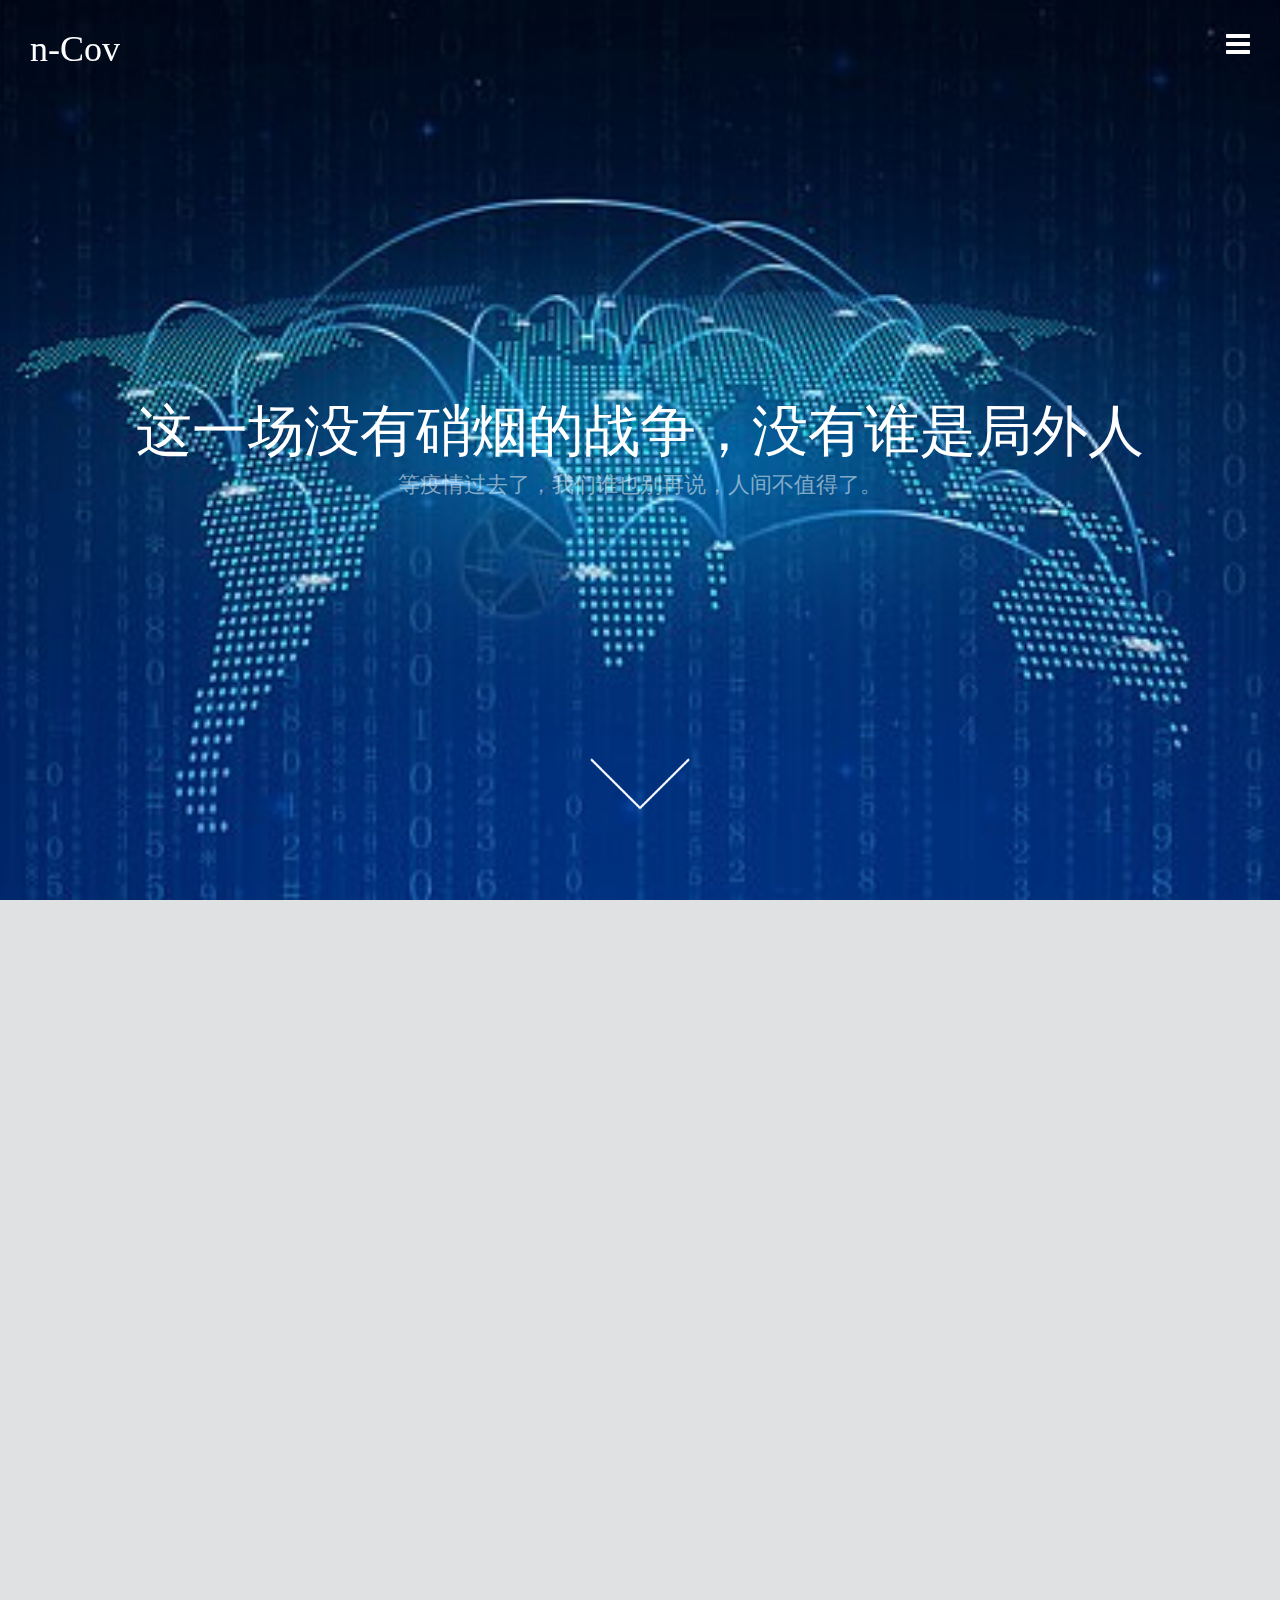
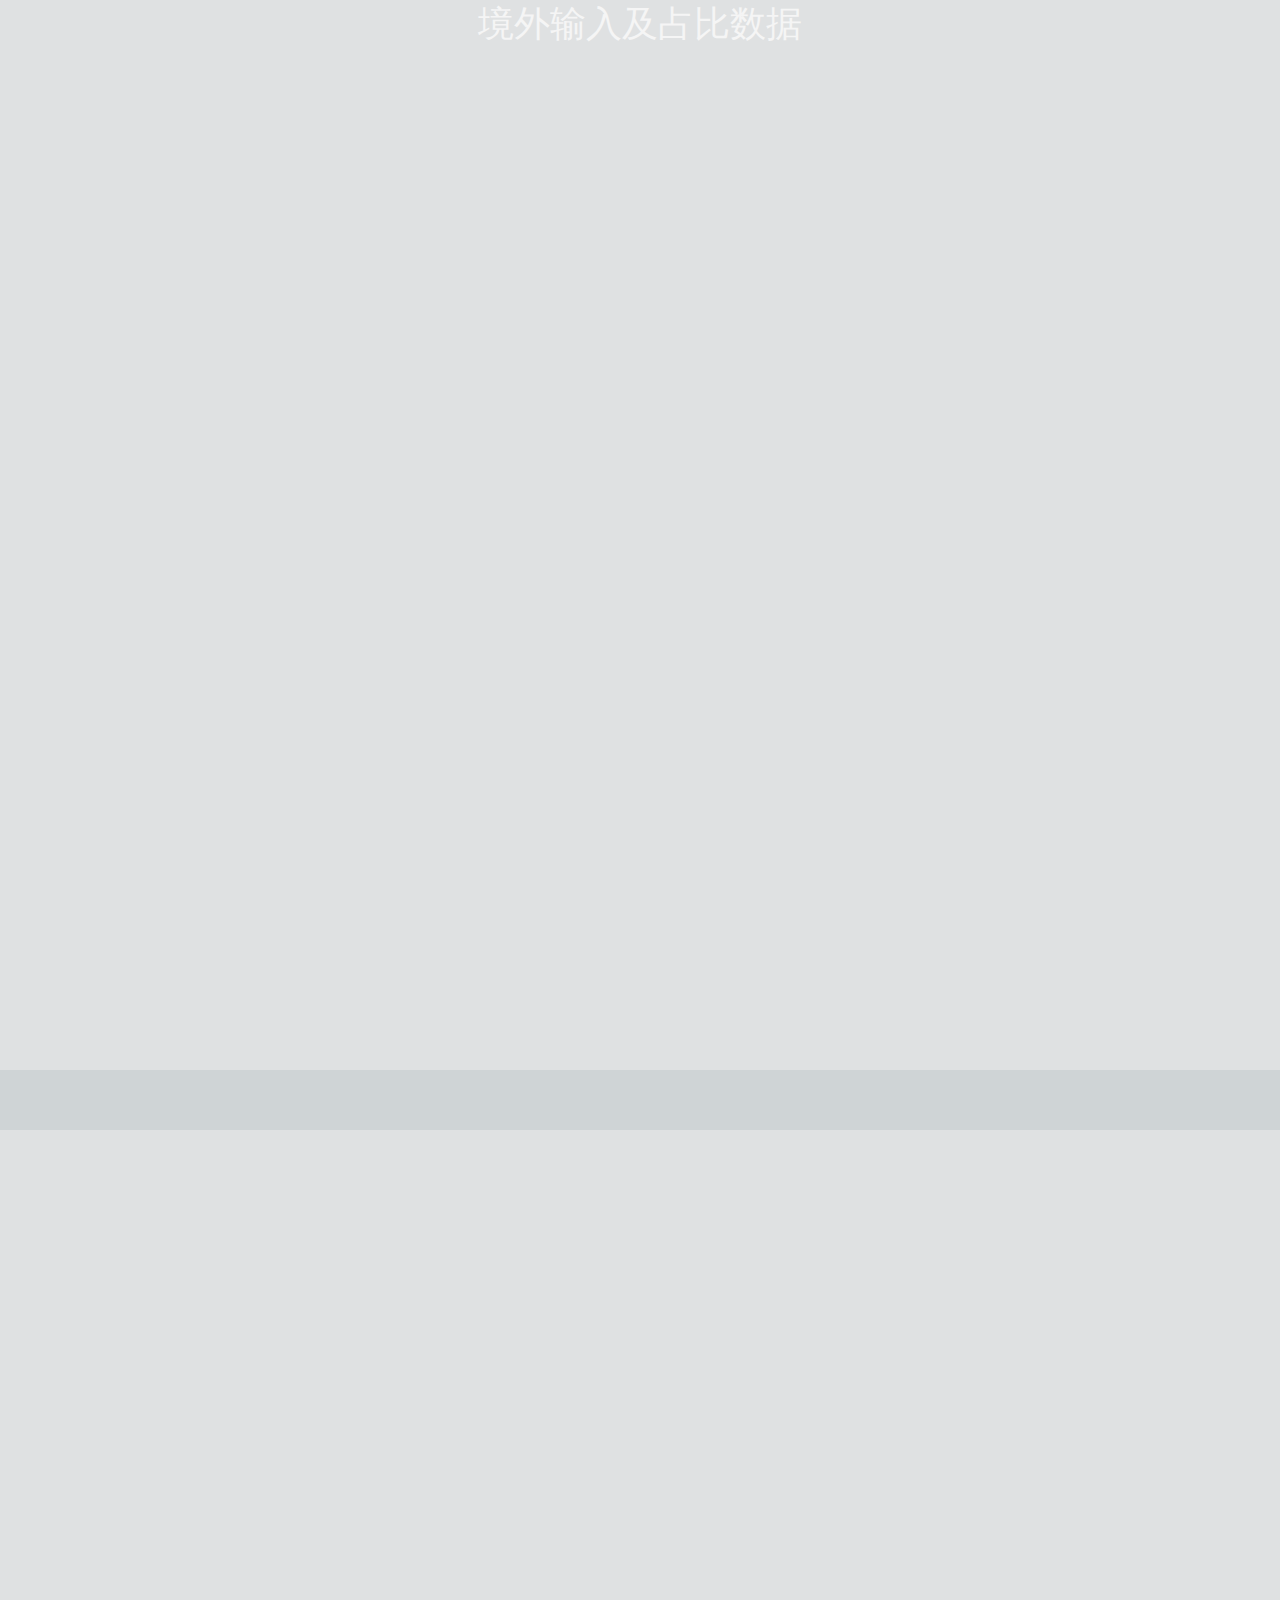
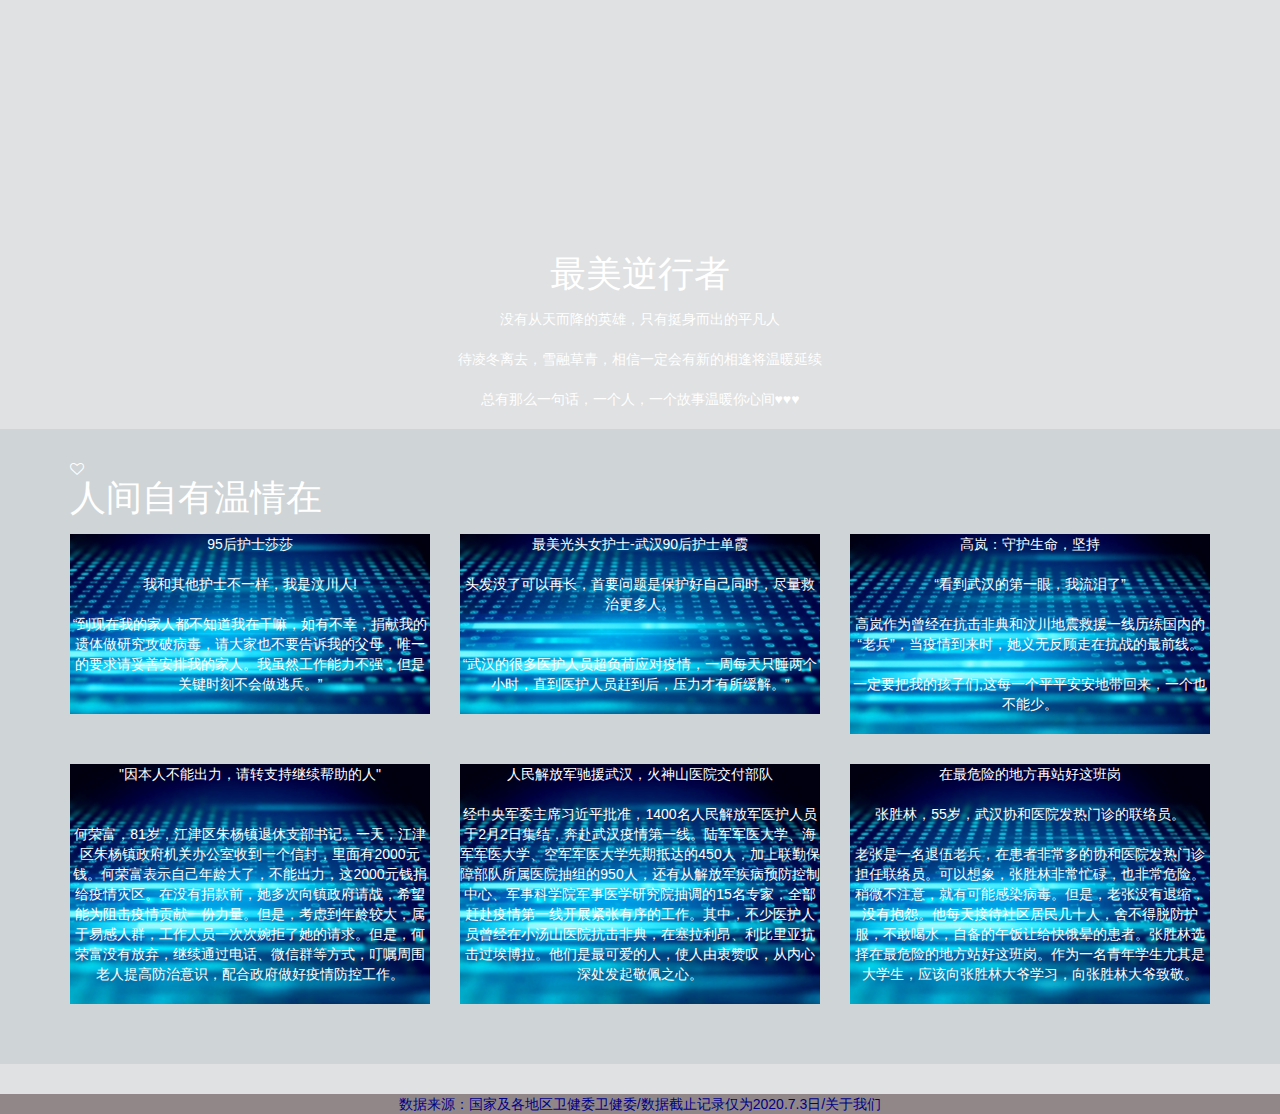
<file: index.html>
<!DOCTYPE html>
<html lang="zh">

	<head>
		<title>疫情资讯</title>
		<meta charset="UTF-8"/>
		<meta name="viewport" content="width=device-width, initial-scale = 1.0, maximum-scale=1.0, user-scalable=no"/>
		<!-- meta
				width = device-width：宽度等于当前设备的宽度
				height = device-height：高度等于当前设备的高度
  				initial-scale：初始的缩放比例（默认设置为1.0）
				minimum-scale：允许用户缩放到的最小比例（默认设置为1.0）
				maximum-scale：允许用户缩放到的最大比例（默认设置为1.0）   
				user-scalable：用户是否可以手动缩放（默认设置为no，不希望用户放大缩小页面） -->
		<!-- css -->
		<link rel="stylesheet" href="assets/css/bootstrap.min.css">
		<link rel="stylesheet" href="assets/css/font-awesome.min.css">
		<link rel="stylesheet" href="assets/css/style.css" media="screen"/>
	</head>
	
	<body>
		<div id="drawer-right">
			<div class="cross text-right">
				<a class="toggleDrawer" href="#"><i class="fa fa-times-circle fa-2x"></i></a>
			</div>
			<h2>导航</h2>
			<nav>
				<ul class="nav nav-pills nav-stacked">
					<li>
						<a href="#wrapper"><i class="fa fa-home"></i> 首页</a>
					</li>
					
					<li>
						<a href="#mapData"><i class="fa fa-bookmark"></i> 疫情地图</a>
					</li>
					<li>
						<a href="#inputData"><i class="fa fa-tasks"></i> 境外输入占比</a>
					</li>
						<li>
						<a href="#growthData"><i class="fa fa-wordpress"></i>累计数据</a>
					</li>
					
					<li>
						<a href="#story"><i class="fa fa-heart"></i> 疫情故事</a>
					</li>
				</ul>
			</nav>
		</div><!-- #drawer-right -->

		<div id="wrapper">
		
			<div id="header" class="content-block header-wrapper">
				<div class="header-wrapper-inner">
					<section class="top clearfix">
						<div class="pull-left">
							<h1><a class="logo" href="index.html">n-Cov</a></h1>
						</div>
						<div class="pull-right">
							<a class="toggleDrawer" href="#"><i class="fa fa-bars fa-2x"></i></a>
						</div>
					</section>
					<section class="center">
						<div class="slogan">
						 这一场没有硝烟的战争，没有谁是局外人
						</div>
						<div class="secondary-slogan">
							等疫情过去了，我们谁也别再说，人间不值得了。
						</div>
					</section>
					<section class="bottom">
							<img src="assets/images/arrow_down.png" width="100";height="100" alt="图标">
					</section>
				</div>
			</div>
 			
   			 <div class="content-block" id="mapData">
				<div class="container">
					<header class="block-heading cleafix">
					 <section id="main" style="margin:0 auto">
						<iframe src="china-map.html" style="width: 1200px; height:600px;"></iframe>
			    	 </section>
					</header>
				</div>
			</div>
		
			<div class="content-block parallax" id="inputData">
			  <div class="container text-center">
					<h1>境外输入及占比数据</h1>
					<section id="mainOne" style="margin:0 auto">
						<iframe src="pie(1).html" style="width:850px; height:550px;margin-left: -600px"></iframe>
	    	    </section>
					<section id="mainTwo" style="margin:0 auto">
						<iframe src="pie(2).html" style="width: 800px; height:450px;margin-right: -300px"></iframe>
	    	    </section>
				</div>
				<div class="content-block parallax">
				<div class="container text-center">
				 
			</div>
				</div>
		</div>
 			<div class="content-block" id="growthData">
				<div class="container">
					<header class="block-heading cleafix">
					<section id="main-1" style="margin:0 auto">
						<iframe src="line.html" style="width: 1200px; height:600px;"></iframe>
			    	  </section>
					</header>
				</div>
			</div>
		
			<div class="content-block parallax" id="services">
				<div class="container text-center">
					<header class="block-heading cleafix">
						<h1>最美逆行者</h1>
						<p>没有从天而降的英雄，只有挺身而出的平凡人</p>
						<p>待凌冬离去，雪融草青，相信一定会有新的相逢将温暖延续</p>
						<p>总有那么一句话，一个人，一个故事温暖你心间&hearts;&hearts;&hearts;</p>
					</header>
			</div>	 
 			<div class="content-block" id="story">
				<div class="container">
					<i class="fa fa-heart-o"></i><header class="block-heading cleafix">
						<h1>人间自有温情在</h1>
					</header>
				  <section class="block-body">
						<div class="row">
							<div class="col-sm-4">
								<a href="#" class="recent-work" style="background-image:url(assets/images/01.jpg)">
								<p>95后护士莎莎</p>
								<p>我和其他护士不一样，我是汶川人!</p>
								<p>“到现在我的家人都不知道我在干嘛，如有不幸，捐献我的遗体做研究攻破病毒，请大家也不要告诉我的父母，唯一的要求请妥善安排我的家人。我虽然工作能力不强，但是关键时刻不会做逃兵。”</p>
								</a>
							</div>
							<div class="col-sm-4">
								<a href="#" class="recent-work" style="background-image:url(assets/images/01.jpg)">
								<p>最美光头女护士-武汉90后护士单霞</p>
								<p>头发没了可以再长，首要问题是保护好自己同时，尽量救治更多人。</p>
									<br>
								<p>“武汉的很多医护人员超负荷应对疫情，一周每天只睡两个小时，直到医护人员赶到后，压力才有所缓解。”</p>
								</a>
							</div>
							<div class="col-sm-4">
								<a href="#" class="recent-work" style="background-image:url(assets/images/01.jpg)">
								<p>高岚：守护生命，坚持</p>
								<p>“看到武汉的第一眼，我流泪了”</p>
								<p>高岚作为曾经在抗击非典和汶川地震救援一线历练国内的“老兵”，当疫情到来时，她义无反顾走在抗战的最前线。</p>
								<p>一定要把我的孩子们,这每一个平平安安地带回来，一个也不能少。</p>
								</a>
							</div>
							</div>
						  <div class="row">
							<div class="col-sm-4">
								<a href="#" class="recent-work" style="background-image:url(assets/images/01.jpg)">
								<p>"因本人不能出力，请转支持继续帮助的人"</p>
									<br>
								<p>何荣富，81岁，江津区朱杨镇退休支部书记。一天，江津区朱杨镇政府机关办公室收到一个信封，里面有2000元钱。何荣富表示自己年龄大了，不能出力，这2000元钱捐给疫情灾区。在没有捐款前，她多次向镇政府请战，希望能为阻击疫情贡献一份力量。但是，考虑到年龄较大，属于易感人群，工作人员一次次婉拒了她的请求。但是，何荣富没有放弃，继续通过电话、微信群等方式，叮嘱周围老人提高防治意识，配合政府做好疫情防控工作。</p>
								</a>
							</div>
							<div class="col-sm-4">
								<a href="#" class="recent-work" style="background-image:url(assets/images/01.jpg)">
								<p>人民解放军驰援武汉，火神山医院交付部队</p>
								<p>经中央军委主席习近平批准，1400名人民解放军医护人员于2月2日集结，奔赴武汉疫情第一线。陆军军医大学、海军军医大学、空军军医大学先期抵达的450人，加上联勤保障部队所属医院抽组的950人，还有从解放军疾病预防控制中心、军事科学院军事医学研究院抽调的15名专家，全部赶赴疫情第一线开展紧张有序的工作。其中，不少医护人员曾经在小汤山医院抗击非典，在塞拉利昂、利比里亚抗击过埃博拉。他们是最可爱的人，使人由衷赞叹，从内心深处发起敬佩之心。</p>
								</a>
							</div>
							<div class="col-sm-4">
								<a href="#" class="recent-work" style="background-image:url(assets/images/01.jpg)">
								<p>在最危险的地方再站好这班岗</p>
								<p>张胜林，55岁，武汉协和医院发热门诊的联络员。</p>
								<p>老张是一名退伍老兵，在患者非常多的协和医院发热门诊担任联络员。可以想象，张胜林非常忙碌，也非常危险。稍微不注意，就有可能感染病毒。但是，老张没有退缩，没有抱怨。他每天接待社区居民几十人，舍不得脱防护服，不敢喝水，自备的午饭让给快饿晕的患者。张胜林选择在最危险的地方站好这班岗。作为一名青年学生尤其是大学生，应该向张胜林大爷学习，向张胜林大爷致敬。</p></a>
							</div>
						</div>
				  </section>
				</div>
			</div>
		</div><!--/#wrapper-->
	<footer>数据来源：国家及各地区卫健委卫健委/数据截止记录仅为2020.7.3日/关于我们</footer>
		<script src="assets/js/jquery-2.1.3.min.js"></script>
		<script src="assets/js/jquery-migrate-1.2.1.min.js"></script>
		<script src="assets/js/bootstrap.min.js"></script>
		<script src="assets/js/jquery.actual.min.js"></script>
		<script src="assets/js/jquery.scrollTo.min.js"></script>
		<script src="assets/js/script.js"></script>

	</body>
</html>
</file>
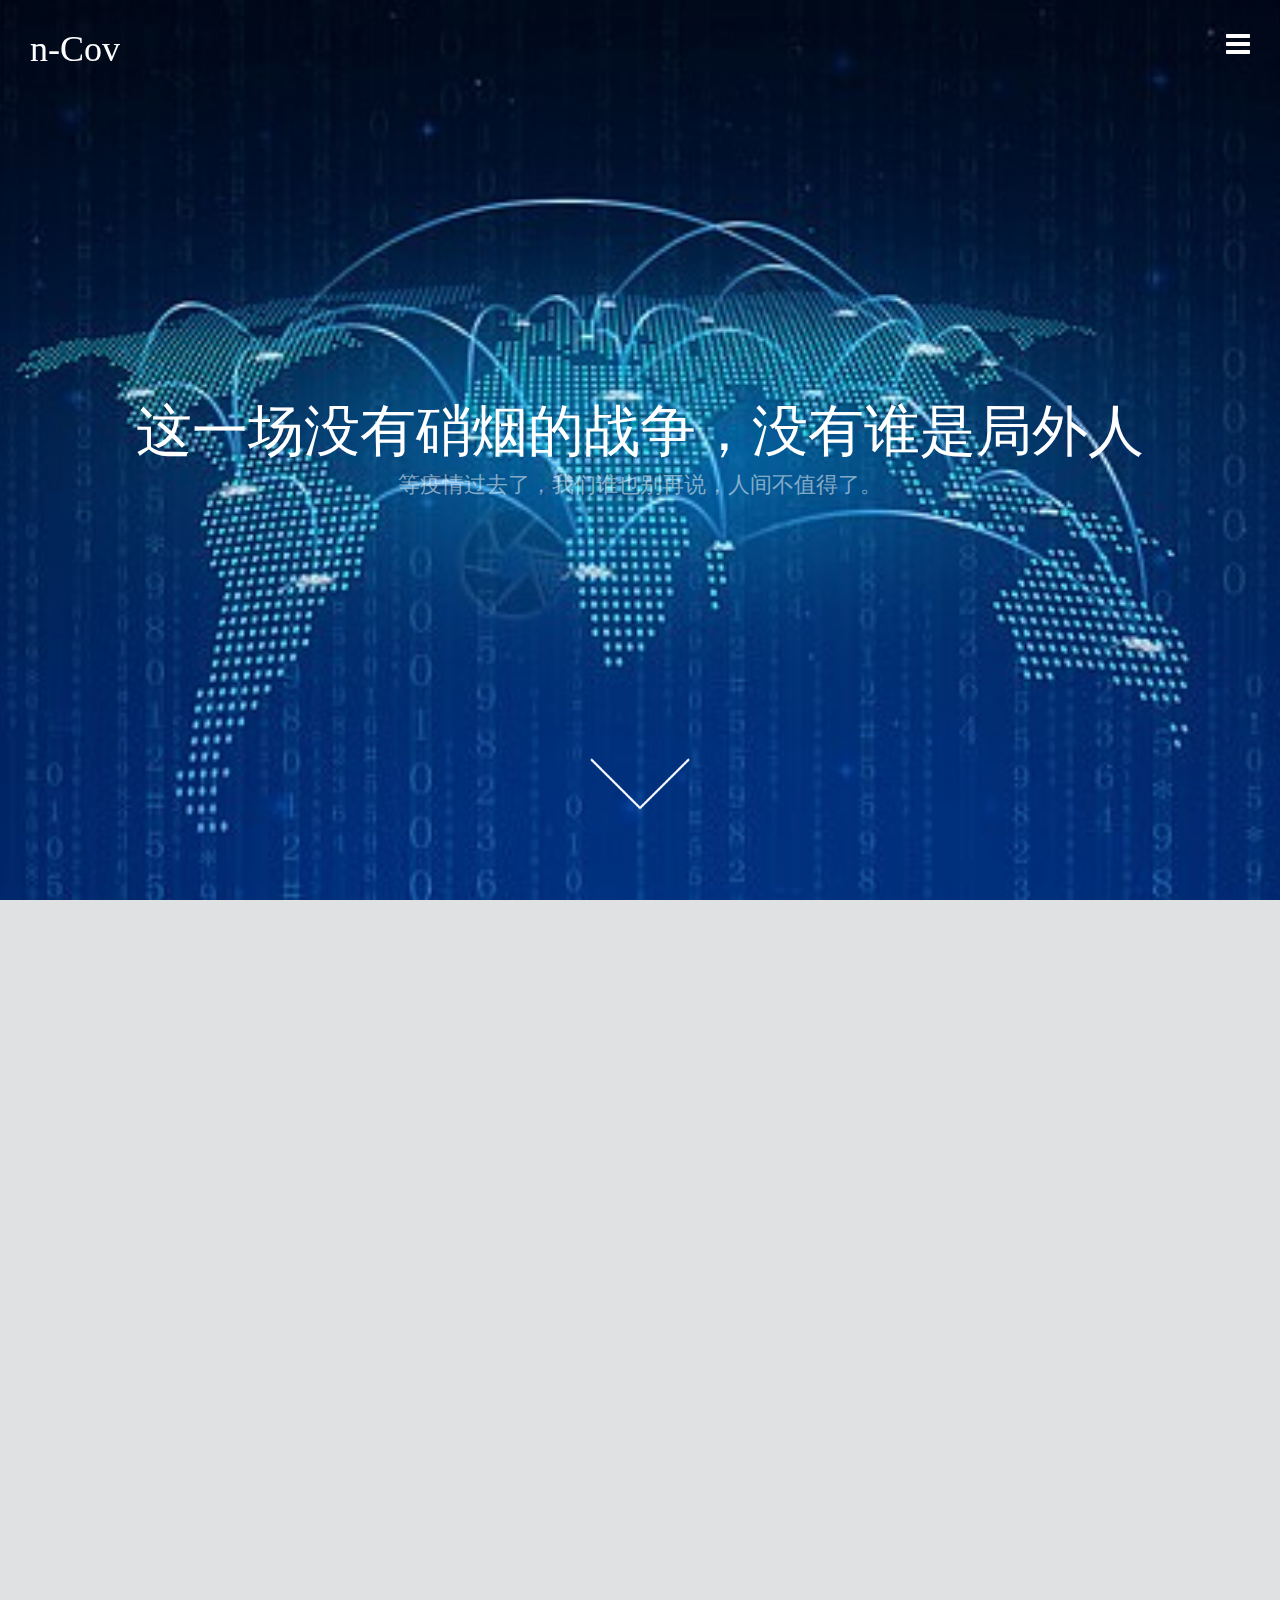
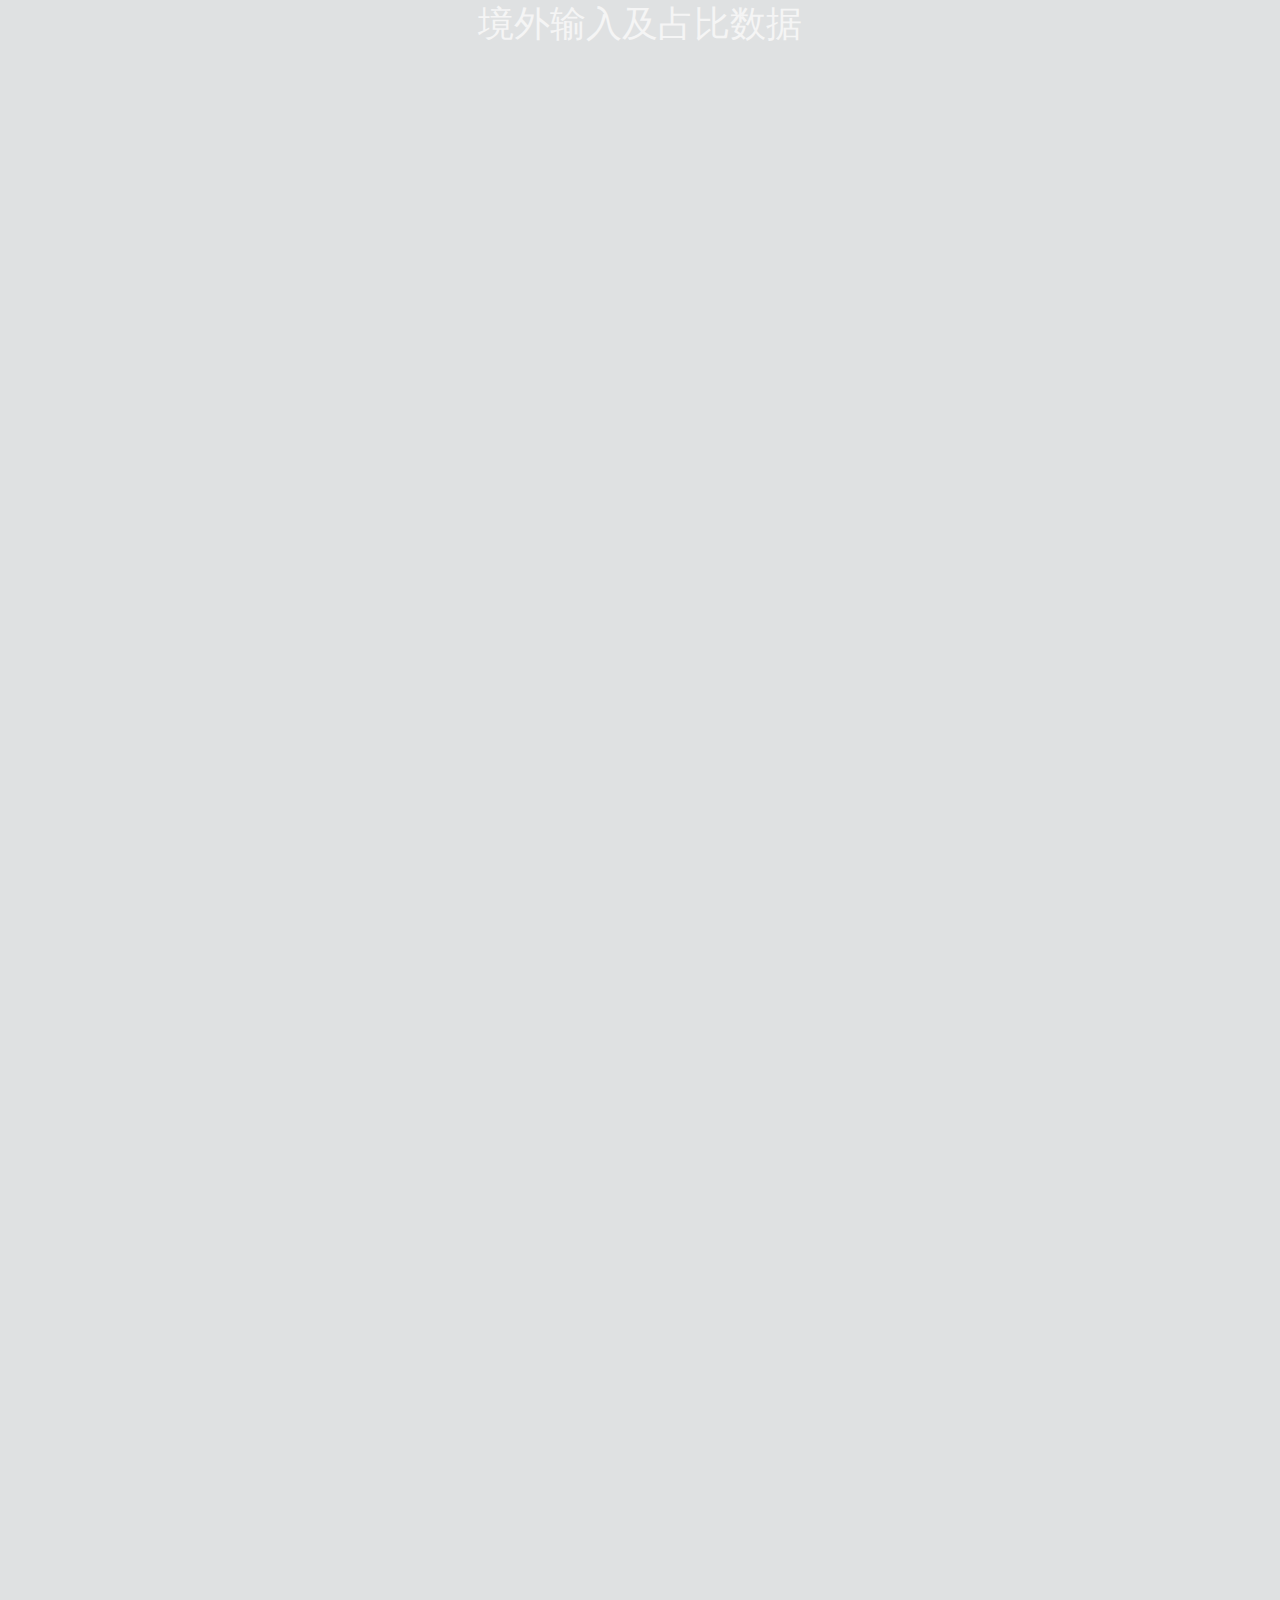
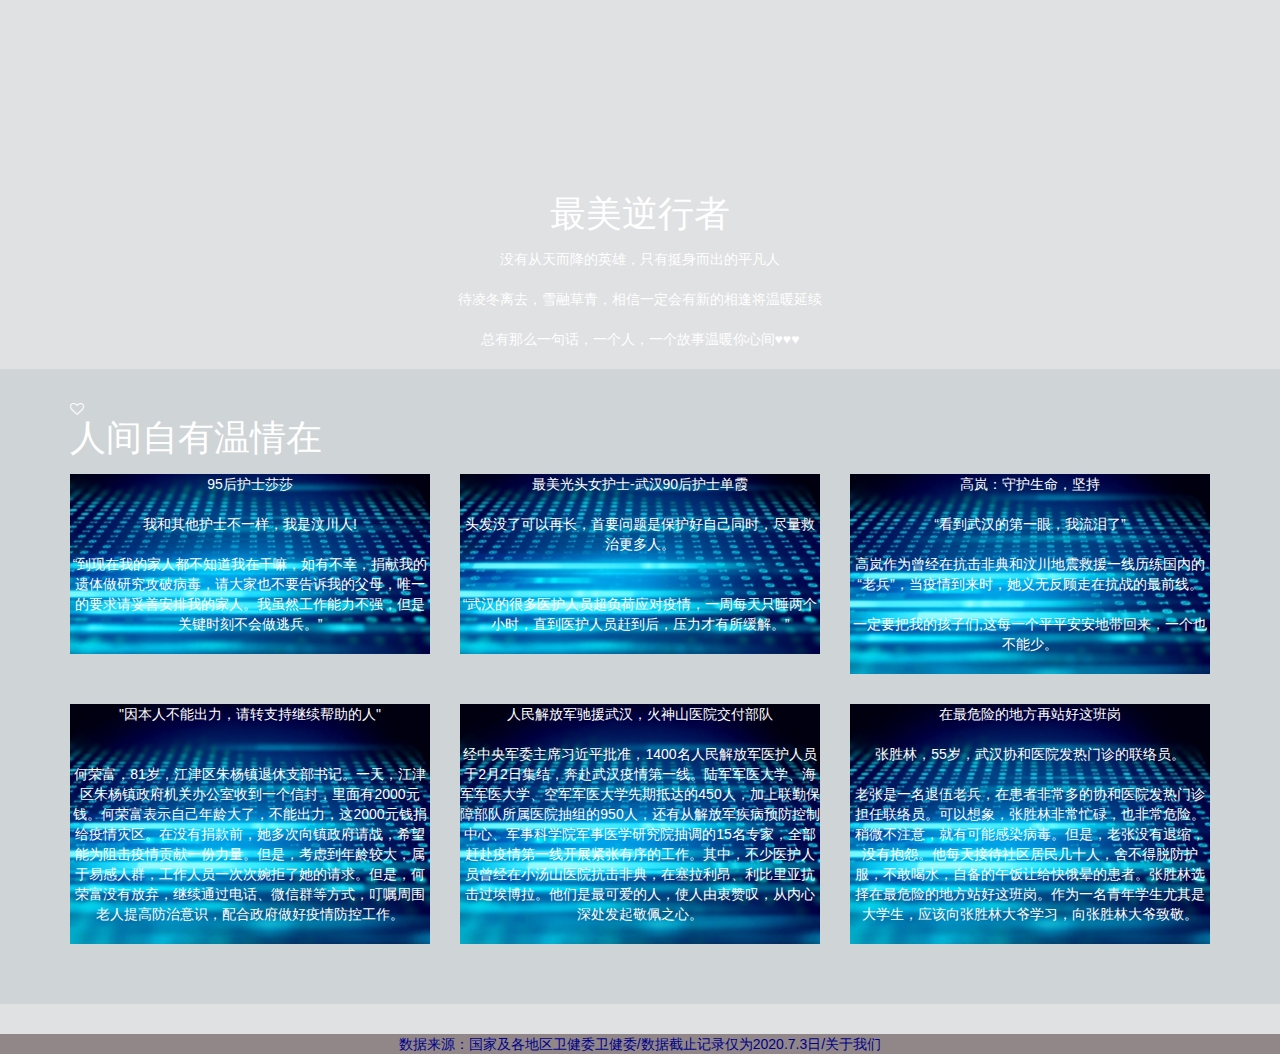
<file: TMPdal2sf.htm>
<!DOCTYPE html>
<html lang="zh">

	<head>
		<title>疫情资讯</title>
		<meta charset="UTF-8"/>
		<meta name="viewport" content="width=device-width, initial-scale = 1.0, maximum-scale=1.0, user-scalable=no"/>
		<!-- meta
				width = device-width：宽度等于当前设备的宽度
				height = device-height：高度等于当前设备的高度
  				initial-scale：初始的缩放比例（默认设置为1.0）
				minimum-scale：允许用户缩放到的最小比例（默认设置为1.0）
				maximum-scale：允许用户缩放到的最大比例（默认设置为1.0）   
				user-scalable：用户是否可以手动缩放（默认设置为no，不希望用户放大缩小页面） -->
		<!-- css -->
		<link rel="stylesheet" href="assets/css/bootstrap.min.css">
		<link rel="stylesheet" href="assets/css/font-awesome.min.css">
		<link rel="stylesheet" href="assets/css/style.css" media="screen"/>
	</head>
	
	<body>
		<div id="drawer-right">
			<div class="cross text-right">
				<a class="toggleDrawer" href="#"><i class="fa fa-times-circle fa-2x"></i></a>
			</div>
			<h2>导航</h2>
			<nav>
				<ul class="nav nav-pills nav-stacked">
					<li>
						<a href="#wrapper"><i class="fa fa-home"></i> 首页</a>
					</li>
					
					<li>
						<a href="#mapData"><i class="fa fa-bookmark"></i> 疫情地图</a>
					</li>
					<li>
						<a href="#inputData"><i class="fa fa-tasks"></i> 境外输入占比</a>
					</li>
						<li>
						<a href="#growthData"><i class="fa fa-wordpress"></i>累计数据</a>
					</li>
					
					<li>
						<a href="#story"><i class="fa fa-heart"></i> 疫情故事</a>
					</li>
				</ul>
			</nav>
		</div><!-- #drawer-right -->

		<div id="wrapper">
		
			<div id="header" class="content-block header-wrapper">
				<div class="header-wrapper-inner">
					<section class="top clearfix">
						<div class="pull-left">
							<h1><a class="logo" href="index.html">n-Cov</a></h1>
						</div>
						<div class="pull-right">
							<a class="toggleDrawer" href="#"><i class="fa fa-bars fa-2x"></i></a>
						</div>
					</section>
					<section class="center">
						<div class="slogan">
						 这一场没有硝烟的战争，没有谁是局外人
						</div>
						<div class="secondary-slogan">
							等疫情过去了，我们谁也别再说，人间不值得了。
						</div>
					</section>
					<section class="bottom">
							<img src="assets/images/arrow_down.png" width="100";height="100" alt="图标">
					</section>
				</div>
			</div>
 			
   			 <div class="content-block" id="mapData">
				<div class="container">
					<header class="block-heading cleafix">
					 <section id="main" style="margin:0 auto">
						<iframe src="china-map.html" style="width: 1200px; height:600px;"></iframe>
			    	 </section>
					</header>
				</div>
			</div>
		
			<div class="content-block parallax" id="inputData">
			  <div class="container text-center">
					<h1>境外输入及占比数据</h1>
					<section id="mainOne" style="margin:0 auto">
						<iframe src="pie(1).html" style="width:850px; height:550px;margin-left: -600px"></iframe>
	    	    </section>
					<section id="mainTwo" style="margin:0 auto">
						<iframe src="pie(2).html" style="width: 800px; height:450px;margin-right: -300px"></iframe>
	    	    </section>
				</div>
				<!--<div class="content-block parallax">
				<div class="container text-center">
				 
			</div>
				</div>-->
		</div>
 			<div class="content-block" id="growthData">
				<div class="container">
					<header class="block-heading cleafix">
					<section id="main-1" style="margin:0 auto">
						<iframe src="line.html" style="width: 1200px; height:600px;"></iframe>
			    	  </section>
					</header>
				</div>
			</div>
		
			<div class="content-block parallax" id="services">
				<div class="container text-center">
					<header class="block-heading cleafix">
						<h1>最美逆行者</h1>
						<p>没有从天而降的英雄，只有挺身而出的平凡人</p>
						<p>待凌冬离去，雪融草青，相信一定会有新的相逢将温暖延续</p>
						<p>总有那么一句话，一个人，一个故事温暖你心间&hearts;&hearts;&hearts;</p>
					</header>
			</div>	 
 			<div class="content-block" id="story">
				<div class="container">
					<i class="fa fa-heart-o"></i><header class="block-heading cleafix">
						<h1>人间自有温情在</h1>
					</header>
				  <section class="block-body">
						<div class="row">
							<div class="col-sm-4">
								<a href="#" class="recent-work" style="background-image:url(assets/images/01.jpg)">
								<p>95后护士莎莎</p>
								<p>我和其他护士不一样，我是汶川人!</p>
								<p>“到现在我的家人都不知道我在干嘛，如有不幸，捐献我的遗体做研究攻破病毒，请大家也不要告诉我的父母，唯一的要求请妥善安排我的家人。我虽然工作能力不强，但是关键时刻不会做逃兵。”</p>
								</a>
							</div>
							<div class="col-sm-4">
								<a href="#" class="recent-work" style="background-image:url(assets/images/01.jpg)">
								<p>最美光头女护士-武汉90后护士单霞</p>
								<p>头发没了可以再长，首要问题是保护好自己同时，尽量救治更多人。</p>
									<br>
								<p>“武汉的很多医护人员超负荷应对疫情，一周每天只睡两个小时，直到医护人员赶到后，压力才有所缓解。”</p>
								</a>
							</div>
							<div class="col-sm-4">
								<a href="#" class="recent-work" style="background-image:url(assets/images/01.jpg)">
								<p>高岚：守护生命，坚持</p>
								<p>“看到武汉的第一眼，我流泪了”</p>
								<p>高岚作为曾经在抗击非典和汶川地震救援一线历练国内的“老兵”，当疫情到来时，她义无反顾走在抗战的最前线。</p>
								<p>一定要把我的孩子们,这每一个平平安安地带回来，一个也不能少。</p>
								</a>
							</div>
							</div>
						  <div class="row">
							<div class="col-sm-4">
								<a href="#" class="recent-work" style="background-image:url(assets/images/01.jpg)">
								<p>"因本人不能出力，请转支持继续帮助的人"</p>
									<br>
								<p>何荣富，81岁，江津区朱杨镇退休支部书记。一天，江津区朱杨镇政府机关办公室收到一个信封，里面有2000元钱。何荣富表示自己年龄大了，不能出力，这2000元钱捐给疫情灾区。在没有捐款前，她多次向镇政府请战，希望能为阻击疫情贡献一份力量。但是，考虑到年龄较大，属于易感人群，工作人员一次次婉拒了她的请求。但是，何荣富没有放弃，继续通过电话、微信群等方式，叮嘱周围老人提高防治意识，配合政府做好疫情防控工作。</p>
								</a>
							</div>
							<div class="col-sm-4">
								<a href="#" class="recent-work" style="background-image:url(assets/images/01.jpg)">
								<p>人民解放军驰援武汉，火神山医院交付部队</p>
								<p>经中央军委主席习近平批准，1400名人民解放军医护人员于2月2日集结，奔赴武汉疫情第一线。陆军军医大学、海军军医大学、空军军医大学先期抵达的450人，加上联勤保障部队所属医院抽组的950人，还有从解放军疾病预防控制中心、军事科学院军事医学研究院抽调的15名专家，全部赶赴疫情第一线开展紧张有序的工作。其中，不少医护人员曾经在小汤山医院抗击非典，在塞拉利昂、利比里亚抗击过埃博拉。他们是最可爱的人，使人由衷赞叹，从内心深处发起敬佩之心。</p>
								</a>
							</div>
							<div class="col-sm-4">
								<a href="#" class="recent-work" style="background-image:url(assets/images/01.jpg)">
								<p>在最危险的地方再站好这班岗</p>
								<p>张胜林，55岁，武汉协和医院发热门诊的联络员。</p>
								<p>老张是一名退伍老兵，在患者非常多的协和医院发热门诊担任联络员。可以想象，张胜林非常忙碌，也非常危险。稍微不注意，就有可能感染病毒。但是，老张没有退缩，没有抱怨。他每天接待社区居民几十人，舍不得脱防护服，不敢喝水，自备的午饭让给快饿晕的患者。张胜林选择在最危险的地方站好这班岗。作为一名青年学生尤其是大学生，应该向张胜林大爷学习，向张胜林大爷致敬。</p></a>
							</div>
						</div>
				  </section>
				</div>
			</div>
		</div><!--/#wrapper-->
	<footer>数据来源：国家及各地区卫健委卫健委/数据截止记录仅为2020.7.3日/关于我们</footer>
		<script src="assets/js/jquery-2.1.3.min.js"></script>
		<script src="assets/js/jquery-migrate-1.2.1.min.js"></script>
		<script src="assets/js/bootstrap.min.js"></script>
		<script src="assets/js/jquery.actual.min.js"></script>
		<script src="assets/js/jquery.scrollTo.min.js"></script>
		<script src="assets/js/script.js"></script>

	</body>
</html>
</file>
<file: assets/css/style.css>
* {outline: none !important;}
	iframe{border:medium none;}
::selection {
	background-color: #475B6F;
	color: #fff;
}

html {
	-webkit-font-smoothing: antialiased;
	text-rendering: optimizeLegibility;
	-webkit-text-size-adjust: none;
	-ms-text-size-adjust: none;
	overflow-y: scroll;
}

body {
	color:darkblue;	
	background: #f1f0f0;
}

p {margin: 0 0 20px 0;color: white}

img {max-width: 100%;}

a {
	text-decoration: none;
	outline: none;

}
footer{background: rgba(90,75,76,0.64);text-align: center;}

a{	
	color: white;
	-o-transition: all .4s;
	-ms-transition: all .4s;
	-moz-transition: all .4s;
	-webkit-transition: all .4s;
	transition: all .4s;
}

a:hover {
	color: red;	
}


h1, h2, h3, h4, h5, h6{		
	margin: 0 0 15px 0;	
	color: darkslateblue;
	font-family: 'Alegreya Sans';
}


#header {	
	position: relative;
	padding: 0 !important;
}

#header.header-wrapper {
	background: url(../images/header-bg.jpg) no-repeat center center;
	background-size: cover;
	display: table;
	height: 100vh;
	width: 100%;
	position: relative;
	z-index: 1;
	overflow-x: hidden; 
}

@media screen and (max-width: 767px) and (orientation: landscape) {
    #header.header-wrapper {
		height: auto;
		min-height: 100vh;
		padding: 0px; 
	} 
}

#header.header-wrapper .header-wrapper-inner {
    display: table-cell;
    text-align: center;
    vertical-align: middle; 
}

#header .top {
	position:fixed;
	top:0;
	width: 100%;
	padding: 30px;
	height: auto;
	z-index: 500;
	-o-transition: all .5s;
	-ms-transition: all .5s;
	-moz-transition: all .5s;
	-webkit-transition: all .5s;	
	transition: all .5s;		
}

#header .top.solid {
    background: #475B6F;
    padding-top: 15px;
    padding-bottom: 15px;
}

#header .top h1{
	margin-bottom: 0;
}
#header .top.solid .toggleDrawer i {
    padding-top: 8px;
}

#header .logo, #header .toggleDrawer{
	font-family: 'Alegreya SC';
	color: white;
}

#header .slogan{
	font-size: 4em;
	margin-bottom: 15px;
	line-height: 1em;
	font-family: 'Nixie One';
	color: white;
}

#header .secondary-slogan{
	font-size: 1.6em;
	color: rgba(255,255,255,.5);
	line-height: 1em;
	font-family: 'Alegreya SC';
}

#header .bottom {
    bottom: 10%;
	display: block;
	position: absolute;
	width: 100%;
	z-index: 3;
}
#header .bottom a img {
    width: 50px;
}
#header .bottom a {
    opacity: 0.7;
}
#header .bottom a:hover {
    opacity: 1;
}

#drawer-right {
    position: fixed;
    right: 0;
    top: 0;
    bottom: 0;
    margin-right: -300px;
    background: #2B3E51;
    width: 300px;
    padding: 20px;
    z-index: 999;
}

#drawer-right h1, #drawer-right h2{color: white;}

#drawer-right .nav-pills>li>a {
	font-size: 18px;
	border-radius: 0;
}
.block-body .p{color: whitesmoke}

.content-block{
	background: rgba(119,138,146,0.15) no-repeat center center fixed;
	-webkit-background-size:100%;
	-moz-background-size:100%;
	-o-background-size:100%;
	background-size:100%;
	background-size:cover;
	-webkit-background-size:cover;
	-moz-background-size:cover;
	-o-background-size:cover;
	overflow:hidden;
	padding: 30px 0;
}

.story {
	margin-top: 60px;
}

#services {
	background-image: url(../images/traffic.jpg);
	color: white;
}
#inputData {
	background-image: url(../images/03.jpg);
	color: white;
}
#contact {
	background-image: url(../images/newsletter-bg.png);
	color: white;
	background-color: #405162;
}
#inputData h1{
	margin-top: 10px;
	color:whitesmoke;
}
.recent-work {
    width: 100%;
    
    background: white;
    display: table;
    text-align: center;
    vertical-align: middle;
    background-size: 100%;
    background-repeat: no-repeat;
    background-position: center;
    position: relative;
    margin-bottom: 30px;
}


#services h1, #services h2{
	color: white;
}
.service i {
    font-size: 60px;
}
.service {
    padding: 0 25px;
}
#footer{ background: #2B3E51; color: white;}

@media (max-width: 767px){
	#header .slogan {
		font-size: 2.8em; 
	} 

	#header .secondary-slogan {
		font-size: 1.2em;
	}

	.blog-post {
		margin-bottom: 40px;
	}

	.recent-work {
		background-position: center;
	}
}

@media (max-width: 480px) {
	#drawer-right {
		padding: 10px 20px;
	}

	#drawer-right .nav-pills>li>a {
		font-size: 17px;
	}

	.nav-stacked>li+li {
		margin-top: 0;
	}

	.nav>li>a {
		padding: 8px 15px;
	}

	#drawer-right .social {
		margin-top: 5px;
	}

	#header {
		background-size: cover;
	}
}
</file>
